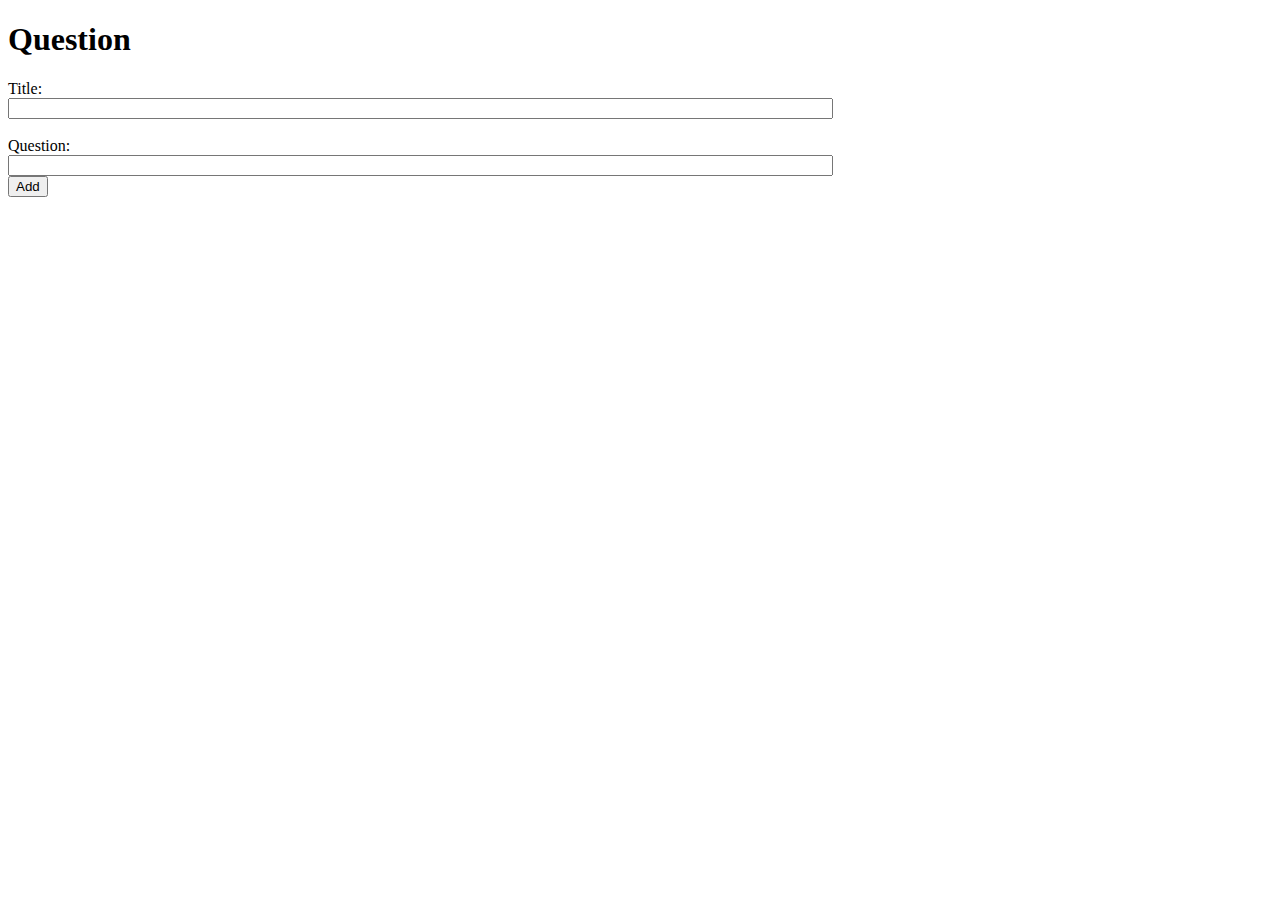
<file: Peer_Mentoring/war/test.html>
<!DOCTYPE html>
<head>
<title>TESTING</title>
</head>
<body>
	
	<h1>Question</h1>
	<form action="/question" method="post">
	<div>
		Title:
	</div>
	<div>
		<input type="text" name="title" size="100"></input>
	</div>
	<br />
	<div>
		Question:
	</div>
	<div>
		<input type="text" name="question" size="100"></input>
	</div>
	<div>
		<input type="submit" value="Add" />
	</div>
	</form>

</body>
</file>
